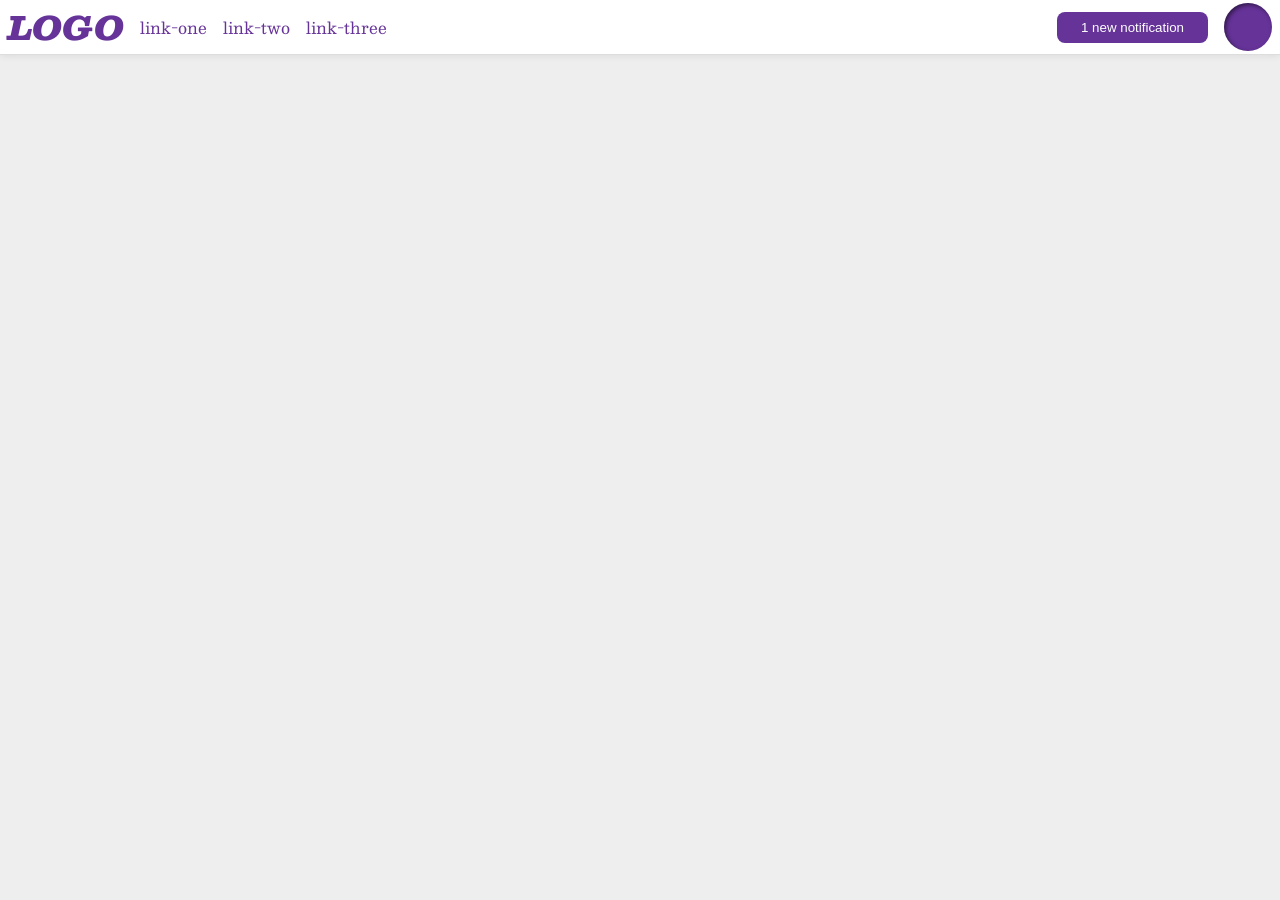
<file: flex/03-flex-header-2/index.html>
<!DOCTYPE html>
<html lang="en">
  <head>
    <meta charset="UTF-8">
    <meta http-equiv="X-UA-Compatible" content="IE=edge">
    <meta name="viewport" content="width=device-width, initial-scale=1.0">
    <title>Flex Header 2</title>
    <link rel="stylesheet" href="style.css">
  </head>
  <body>
    <div class="header">
      <div class="left-header">
        <div class="logo">
          LOGO
        </div>
        <ul class="links">
          <li><a href="https://google.com">link-one</a></li>
          <li><a href="https://google.com">link-two</a></li>
          <li><a href="https://google.com">link-three</a></li>
        </ul>
      </div>
      <div class="right-header">
        <button class="notifications">
          1 new notification
        </button>
        <div class="profile-image"></div>
      </div>
    </div>
  </body>
</html>
</file>
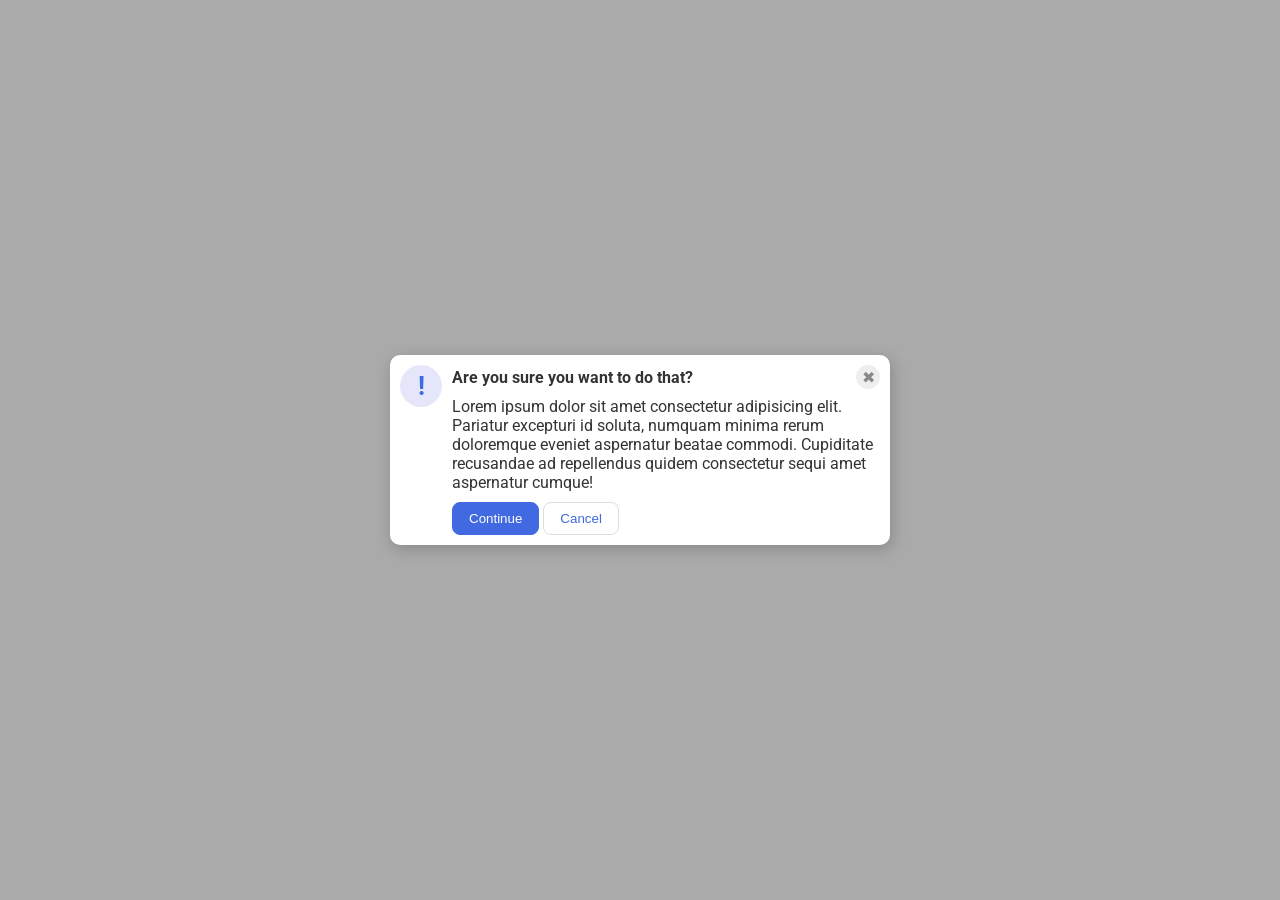
<file: flex/05-flex-modal/index.html>
<!DOCTYPE html>
<html lang="en">
  <head>
    <meta charset="UTF-8">
    <meta http-equiv="X-UA-Compatible" content="IE=edge">
    <meta name="viewport" content="width=device-width, initial-scale=1.0">
    <link rel="stylesheet" href="style.css">
    <title>Modal</title>
  </head>
  <body>
    <div class="modal">
      <div class="icon">!</div>
      <div class="container">
        <div class="header">Are you sure you want to do that?
          <button class="close-button">✖</button>
        </div> 
        <div class="text">Lorem ipsum dolor sit amet consectetur adipisicing elit. Pariatur excepturi id soluta, numquam minima rerum doloremque eveniet aspernatur beatae commodi. Cupiditate recusandae ad repellendus quidem consectetur sequi amet aspernatur cumque!</div>
        <button class="continue">Continue</button>
        <button class="cancel">Cancel</button>
      </div>
    </div>
  </body>
</html>
</file>
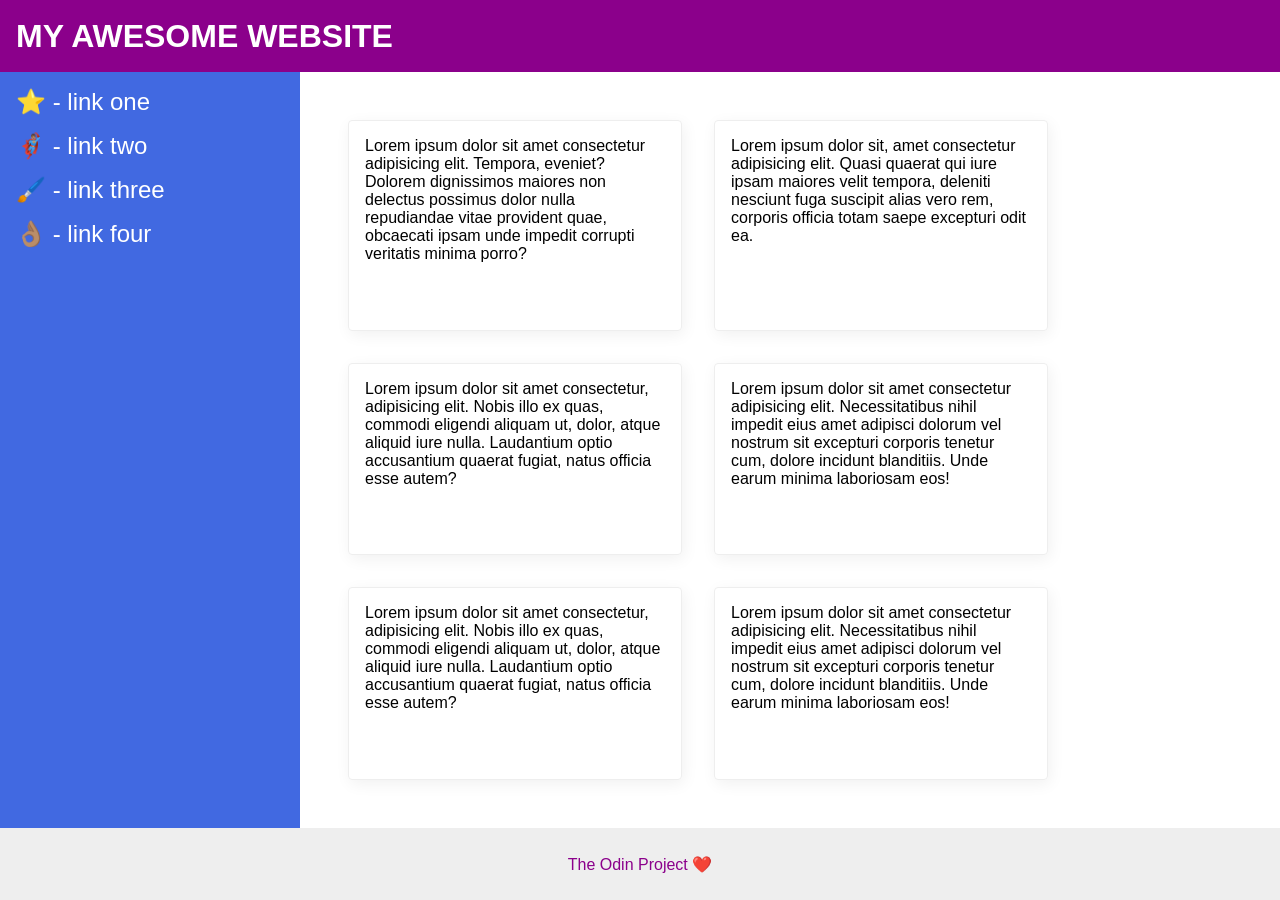
<file: flex/07-flex-layout-2/index.html>
<!DOCTYPE html>
<html lang="en">
  <head>
    <meta charset="UTF-8">
    <meta http-equiv="X-UA-Compatible" content="IE=edge">
    <meta name="viewport" content="width=device-width, initial-scale=1.0">
    <title>The Holy Grail</title>
    <link rel="stylesheet" href="style.css">
  </head>
  <body>
    <div class="header">
      MY AWESOME WEBSITE
    </div>
    
    <div class="sidebar-card-container">
      <div class="sidebar">
        <ul>
          <li><a href="#">⭐ - link one</a></li>
          <li><a href="#">🦸🏽‍♂️ - link two</a></li>
          <li><a href="#">🖌️ - link three</a></li>
          <li><a href="#">👌🏽 - link four</a></li>
        </ul>
      </div>

      <div class="card-container">
        <div class="card">Lorem ipsum dolor sit amet consectetur adipisicing elit. Tempora, eveniet? Dolorem dignissimos maiores non delectus possimus dolor nulla repudiandae vitae provident quae, obcaecati ipsam unde impedit corrupti veritatis minima porro?</div>
        <div class="card">Lorem ipsum dolor sit, amet consectetur adipisicing elit. Quasi quaerat qui iure ipsam maiores velit tempora, deleniti nesciunt fuga suscipit alias vero rem, corporis officia totam saepe excepturi odit ea.</div>
        <div class="card">Lorem ipsum dolor sit amet consectetur, adipisicing elit. Nobis illo ex quas, commodi eligendi aliquam ut, dolor, atque aliquid iure nulla. Laudantium optio accusantium quaerat fugiat, natus officia esse autem?</div>
        <div class="card">Lorem ipsum dolor sit amet consectetur adipisicing elit. Necessitatibus nihil impedit eius amet adipisci dolorum vel nostrum sit excepturi corporis tenetur cum, dolore incidunt blanditiis. Unde earum minima laboriosam eos!</div>
        <div class="card">Lorem ipsum dolor sit amet consectetur, adipisicing elit. Nobis illo ex quas, commodi eligendi aliquam ut, dolor, atque aliquid iure nulla. Laudantium optio accusantium quaerat fugiat, natus officia esse autem?</div>
        <div class="card">Lorem ipsum dolor sit amet consectetur adipisicing elit. Necessitatibus nihil impedit eius amet adipisci dolorum vel nostrum sit excepturi corporis tenetur cum, dolore incidunt blanditiis. Unde earum minima laboriosam eos!</div>    
      </div>
    </div>
    <div class="footer">
      The Odin Project ❤️
    </div>
  </body>
</html>
</file>
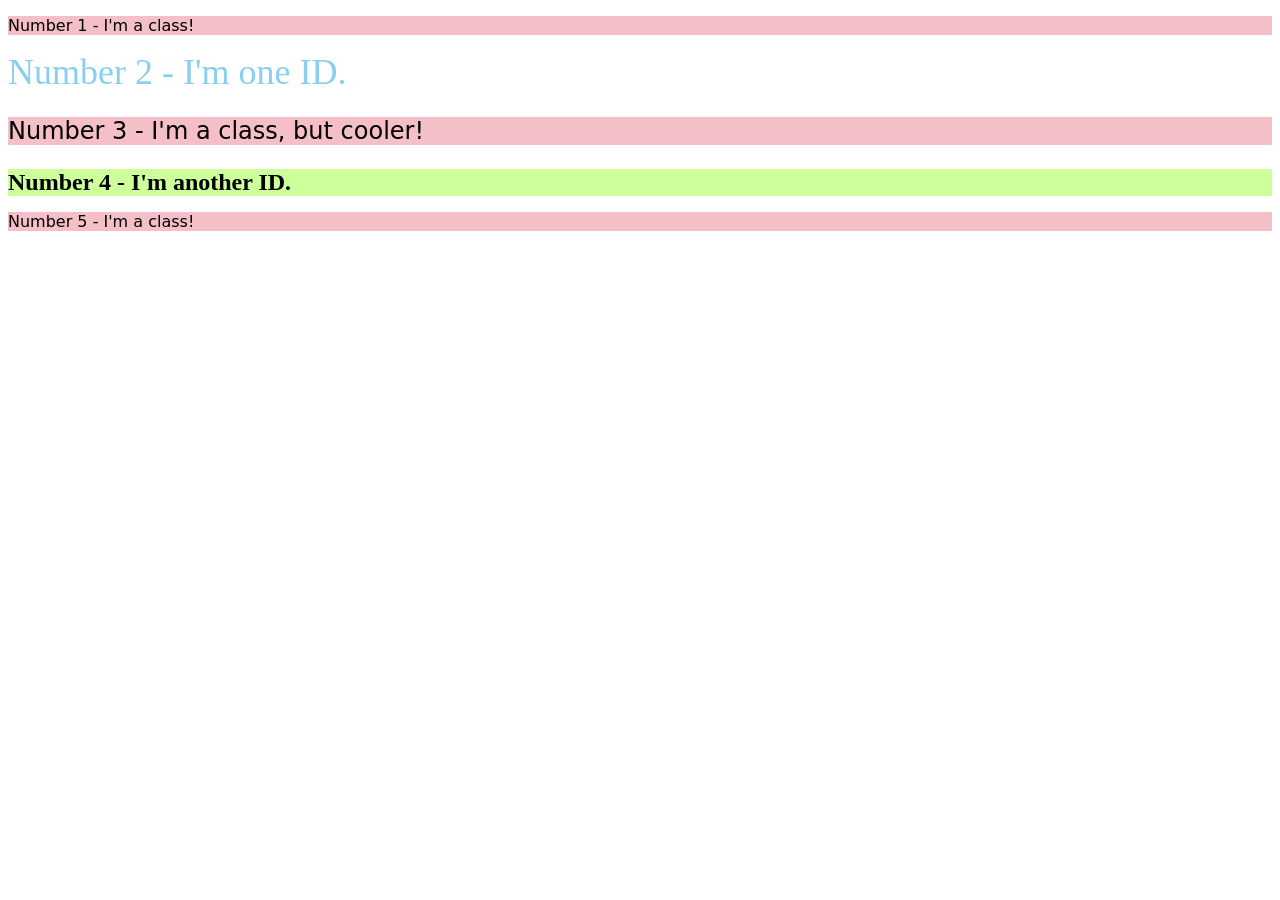
<file: foundations/02-class-id-selectors/index.html>
<!DOCTYPE html>
<html lang="en">
  <head>
    <meta charset="UTF-8">
    <meta http-equiv="X-UA-Compatible" content="IE=edge">
    <meta name="viewport" content="width=device-width, initial-scale=1.0">
    <title>Class and ID Selectors</title>
    <link rel="stylesheet" href="style.css">
  </head>
  <body>
    <p class="odd">Number 1 - I'm a class!</p>
    <div id="two">Number 2 - I'm one ID.</div>
    <p class="odd three">Number 3 - I'm a class, but cooler!</p>
    <div id="four">Number 4 - I'm another ID.</div>
    <p class="odd">Number 5 - I'm a class!</p>
  </body>
</html>
</file>
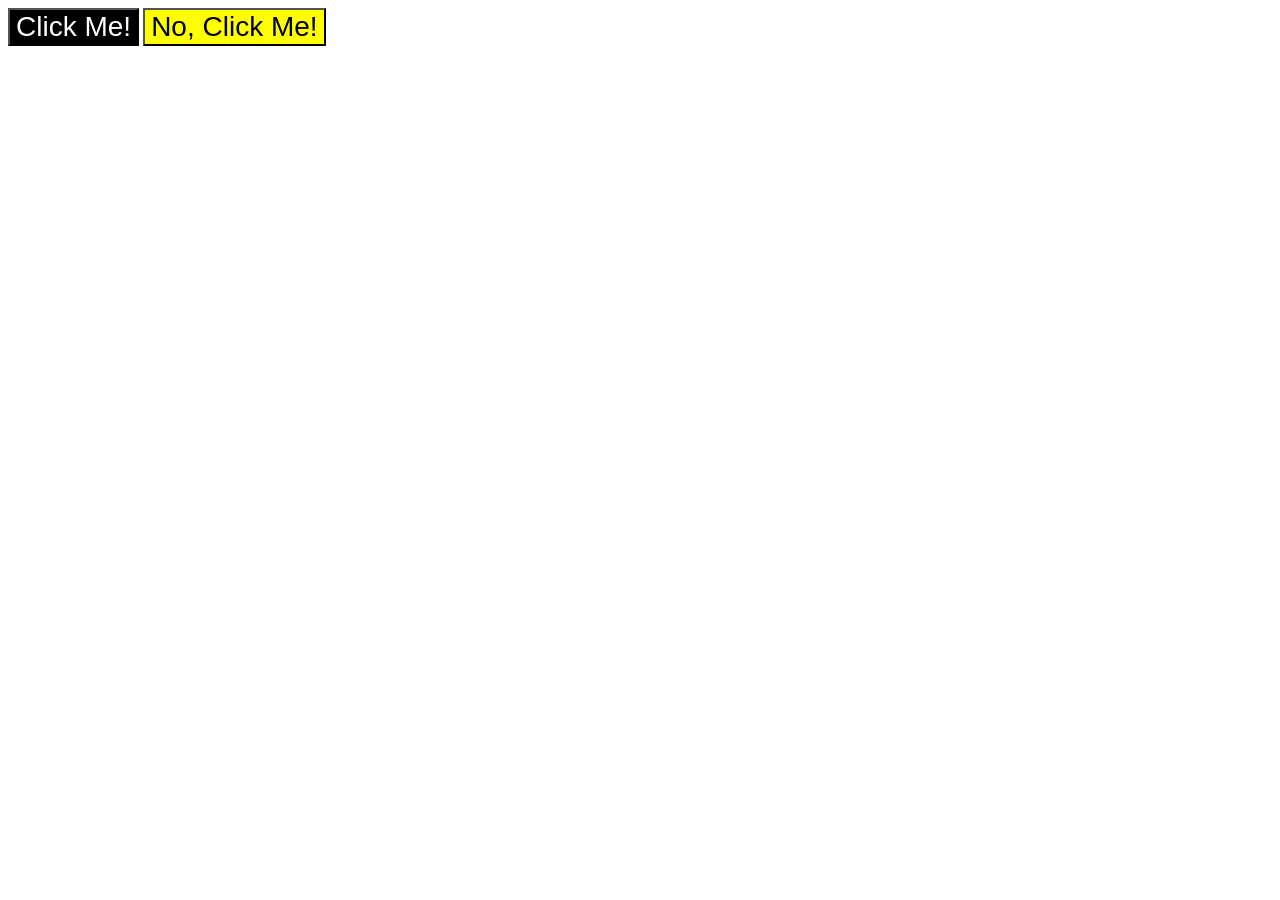
<file: foundations/03-grouping-selectors/index.html>
<!DOCTYPE html>
<html lang="en">
  <head>
    <meta charset="UTF-8">
    <meta http-equiv="X-UA-Compatible" content="IE=edge">
    <meta name="viewport" content="width=device-width, initial-scale=1.0">
    <title>Grouping Selectors</title>
    <link rel="stylesheet" href="style.css">
  </head>
  <body>
    <button class="one">Click Me!</button>
    <button class="two">No, Click Me!</button>
  </body>
</html>
</file>
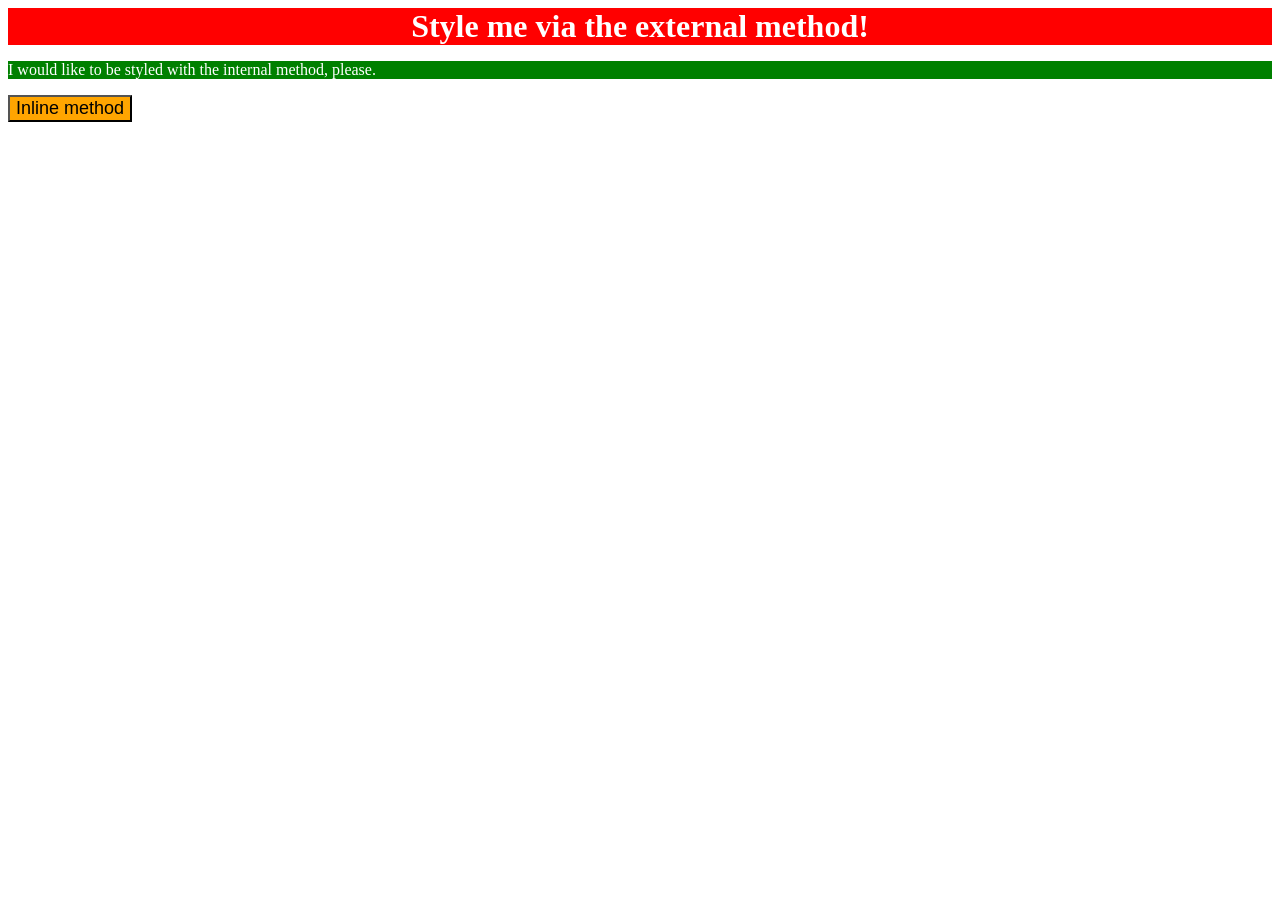
<file: foundations/01-css-methods/attempt/index.html>
<!DOCTYPE html>
<html lang="en">
<head>
    <meta charset="UTF-8">
    <meta name="viewport" content="width=device-width, initial-scale=1.0">
    <link rel="stylesheet" href="index.css">
    <title>01-css-methods</title>
    <style>
        p{
            background-color: green;
            color: white;
            font-size: 18;
        }
    </style>
</head>
<body>
    <div>Style me via the external method!</div>
    <p>I would like to be styled with the internal method, please.</p>
    <button style="background-color: orange; font-size: 18px;">Inline method</button>
</body>
</html>
</file>
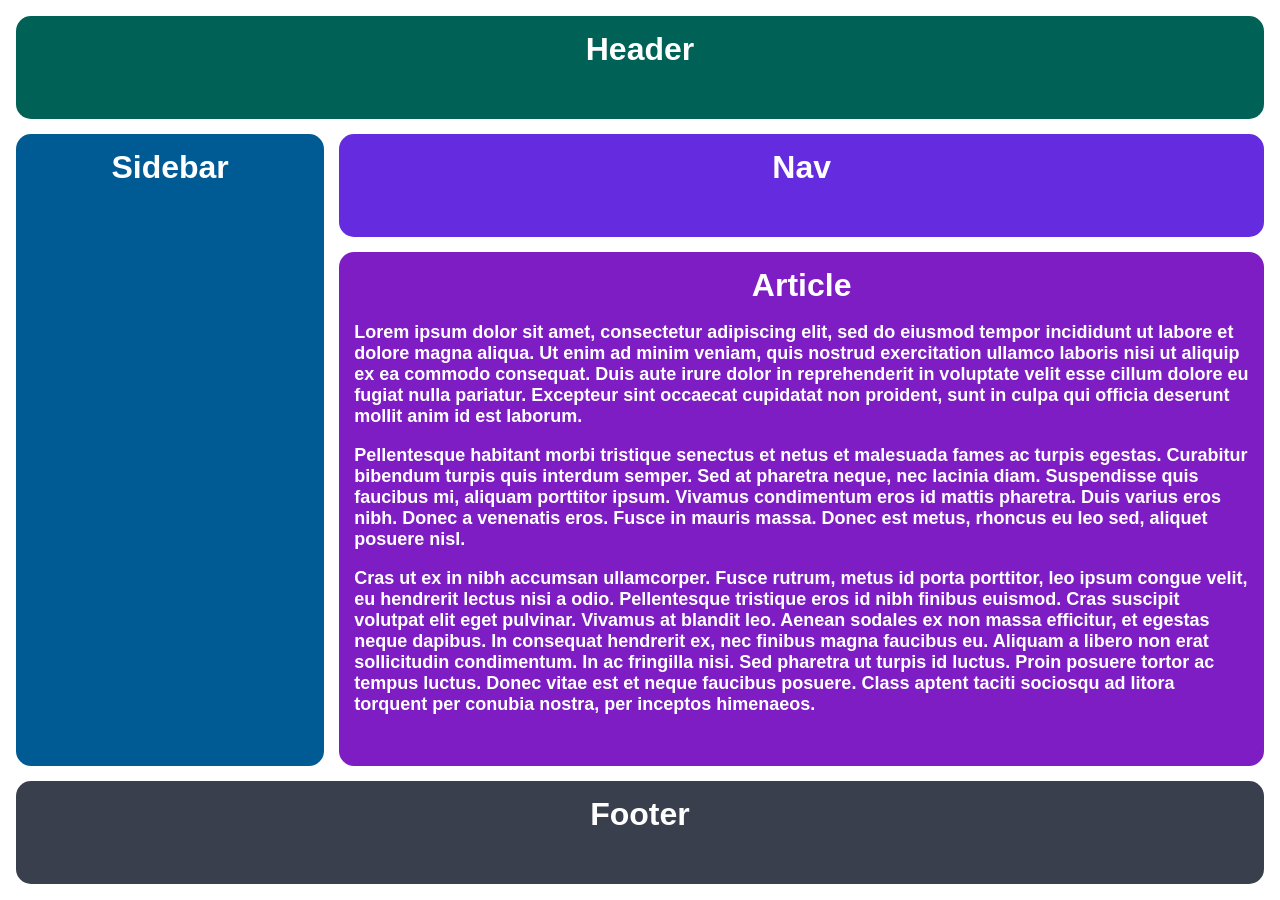
<file: intermediate-html-css/advanced-grid/01-responsive-holy-grail/index.html>
<!DOCTYPE html>
<html lang="en">
  <head>
    <meta charset="UTF-8">
    <meta http-equiv="X-UA-Compatible" content="IE=edge">
    <meta name="viewport" content="width=device-width, initial-scale=1.0">
    <title>Responsive Holy Grail</title>
    <link rel="stylesheet" href="style.css">
  </head>
  <body>
    <div class="container">
      <div class="header">Header</div>
      <div class="sidebar">Sidebar</div>
      <div class="nav">Nav</div>
      <div class="article">Article
        <p>Lorem  ipsum dolor sit amet, consectetur adipiscing elit, sed do eiusmod tempor incididunt ut labore et dolore magna aliqua. Ut enim ad minim veniam, quis nostrud exercitation ullamco laboris nisi ut aliquip ex ea commodo consequat. Duis aute irure dolor in reprehenderit in voluptate velit esse cillum dolore eu fugiat nulla pariatur. Excepteur sint occaecat cupidatat non proident, sunt in culpa qui officia deserunt mollit anim id est laborum.</p>
        <p>Pellentesque habitant morbi tristique senectus et netus et malesuada fames ac turpis egestas. Curabitur bibendum turpis quis interdum semper. Sed at pharetra neque, nec lacinia diam. Suspendisse quis faucibus mi, aliquam porttitor ipsum. Vivamus condimentum eros id mattis pharetra. Duis varius eros nibh. Donec a venenatis eros. Fusce in mauris massa. Donec est metus, rhoncus eu leo sed, aliquet posuere nisl.</p>
        <p>Cras ut ex in nibh accumsan ullamcorper. Fusce rutrum, metus id porta porttitor, leo ipsum congue velit, eu hendrerit lectus nisi a odio. Pellentesque tristique eros id nibh finibus euismod. Cras suscipit volutpat elit eget pulvinar. Vivamus at blandit leo. Aenean sodales ex non massa efficitur, et egestas neque dapibus. In consequat hendrerit ex, nec finibus magna faucibus eu. Aliquam a libero non erat sollicitudin condimentum. In ac fringilla nisi. Sed pharetra ut turpis id luctus. Proin posuere tortor ac tempus luctus. Donec vitae est et neque faucibus posuere. Class aptent taciti sociosqu ad litora torquent per conubia nostra, per inceptos himenaeos.</p>
      </div>
      <div class="footer">Footer</div>
    </div>
  </body>
</html>
</file>
<file: flex/03-flex-header-2/style.css>
/* this is some magical font-importing.  
you'll learn about it later. */
@import url('https://fonts.googleapis.com/css2?family=Besley:ital,wght@0,400;1,900&display=swap');

body {
  margin: 0;
  background: #eee;
  font-family: Besley, serif;
}

.header {
  background: white;
  border-bottom: 1px solid #ddd;
  box-shadow: 0 0 8px rgba(0,0,0,.1);
  display: flex;
  align-items: center;
  justify-content: space-between;
}

.left-header, .right-header{
  display:flex;
  align-items: center;
  gap: 16px;
}

.profile-image {
  background: rebeccapurple;
  box-shadow: inset 2px 2px 4px rgba(0,0,0,.5);
  border-radius: 50%;
  width: 48px;
  height: 48px;
  margin-right: 8px;
  flex-shrink: 0;
}

.logo {
  color: rebeccapurple;
  font-size: 32px;
  font-weight: 900;
  font-style: italic;
  margin-left: 8px;
}

button {
  border: none;
  border-radius: 8px;
  background: rebeccapurple;
  color: white;
  padding: 8px 24px;
  flex-shrink: 0;
}

a {
  /* this removes the line under our links */
  text-decoration: none;
  color: rebeccapurple;
}

ul {
  list-style-type: none;
  display: flex;
  margin: 0;
  padding: 0;
  gap: 16px;
}
</file>
<file: flex/05-flex-modal/style.css>
@import url('https://fonts.googleapis.com/css2?family=Roboto:wght@400;700&display=swap');

html, body {
  height: 100%;
}

body {
  font-family: Roboto, sans-serif;
  margin: 0;
  background: #aaa;
  color: #333;
  /* I'll give you this one for free lol */
  display: flex;
  align-items: center;
  justify-content: center;
}

.header{
  display: flex;
  align-items: center;
  justify-content: space-between;
  font-weight: bold;
  font-size: 16px;
  margin-bottom: 8px;
}

.modal {
  background: white;
  width: 480px;
  border-radius: 10px;
  box-shadow: 2px 4px 16px rgba(0,0,0,.2);
  display: flex;
  gap: 10px;
  padding: 10px;
}

.text{
  padding-bottom: 10px;
}

.icon {
  color: royalblue;
  font-size: 26px;
  font-weight: 700;
  background: lavender;
  width: 42px;
  height: 42px;
  border-radius: 50%;
  display: flex;
  align-items: center;
  justify-content: center;
  flex-shrink: 0;
}

.close-button {
  background: #eee;
  border-radius: 50%;
  color: #888;
  font-weight: 400;
  font-size: 16px;
  height: 24px;
  width: 24px;
  display: flex;
  align-items: center;
  justify-content: center;
  border: 1px solid #eee;
  padding: 0;
}

button {
  cursor: pointer;
  padding: 8px 16px;
  border-radius: 8px;
}

button.continue {
  background: royalblue;
  border: 1px solid royalblue;
  color: white;
}

button.cancel {
  background: white;
  border: 1px solid #ddd;
  color: royalblue;
}
</file>
<file: flex/07-flex-layout-2/style.css>
body {
  font-family: -apple-system, BlinkMacSystemFont, 'Segoe UI', Roboto, Oxygen, Ubuntu, Cantarell, 'Open Sans', 'Helvetica Neue', sans-serif;
  margin: 0;
  min-height: 100vh;
  display: flex;
  flex-direction: column;
  justify-content: space-between;
}

ul{
  list-style-type: none;
  margin-top: 0px;
  padding: 16px;
  font-size: 24px;
  display: flex;
  flex-direction: column;
  gap: 16px;
}

a{
  text-decoration: none;
  color: white;
}

.header {
  height: 72px;
  background: darkmagenta;
  color: white;
  font-weight: 900;
  display: flex;
  align-items: center;
  padding-left: 16px;
  font-size: 32px;
}

.footer {
  height: 72px;
  background: #eee;
  color: darkmagenta;
  display: flex;
  align-items: center;
  justify-content: center;
}

.sidebar {
  width: 300px;
  background: royalblue;
  box-sizing: border-box;
  display: flex;
  flex-shrink: 0;
}

.card {
  border: 1px solid #eee;
  box-shadow: 2px 4px 16px rgba(0,0,0,.06);
  border-radius: 4px;
  padding: 16px;
  flex-basis: 300px;
}

.sidebar-card-container{
  display: flex;
  flex: 1;
}

.card-container{
  display: flex;
  flex-wrap: wrap;
  padding: 48px;
  gap: 32px;
}
</file>
<file: foundations/02-class-id-selectors/style.css>
.odd{
    font-family: Verdana, "DejaVu Sans", sans-serif;
    background-color: rgb(244, 191, 199);
}

#two{
    color: #89CFF0;
    font-size: 36px;
}

.odd.three{
    font-size: 24px;
}

#four{
    font-weight: bold;
    font-size: 24px;
    background-color: rgb(205, 255, 155);
}
</file>
<file: foundations/03-grouping-selectors/style.css>
.one, .two{
    font-size: 28px;
    font-family: Helvetica, 'Times New Roman', sans-serif;
}

.one{
    background-color: black;
    color: white;
}

.two{
    background-color: yellow;
}
</file>
<file: foundations/01-css-methods/attempt/index.css>
div{
    background-color: red;
    color: white;
    font-size: 32px;
    text-align: center;
    font-weight: bold;
}
</file>
<file: intermediate-html-css/advanced-grid/01-responsive-holy-grail/style.css>
body,
html {
  height: 100%;
  margin: 0;
}

.container {
  text-align: center;
  height: 100%;
  padding: 16px;
  box-sizing: border-box;
  display: grid;
  gap: 15px;
  grid-template-columns: 1fr 3fr;
  grid-template-rows: 1fr 1fr 5fr 1fr;
}

.container div {
  padding: 15px;
  font-size: 32px;
  font-family: Helvetica;
  font-weight: bold;
  color: white;
  border-radius: 15px;
}

.header {
  background-color: #006157;
  grid-column: 1 / 3;
}

.sidebar {
  background-color: #005B94;
  grid-row: 2 / 4;
}

.nav {
  background-color: #642cde;
}

.article {
  background-color: #7E1DC3;

}

.article p {
  font-size: 18px;
  font-family: sans-serif;
  color: white;
  text-align: left;
}

.footer {
  background-color: #393f4d;
  grid-column: 1 / 3;
}
</file>
